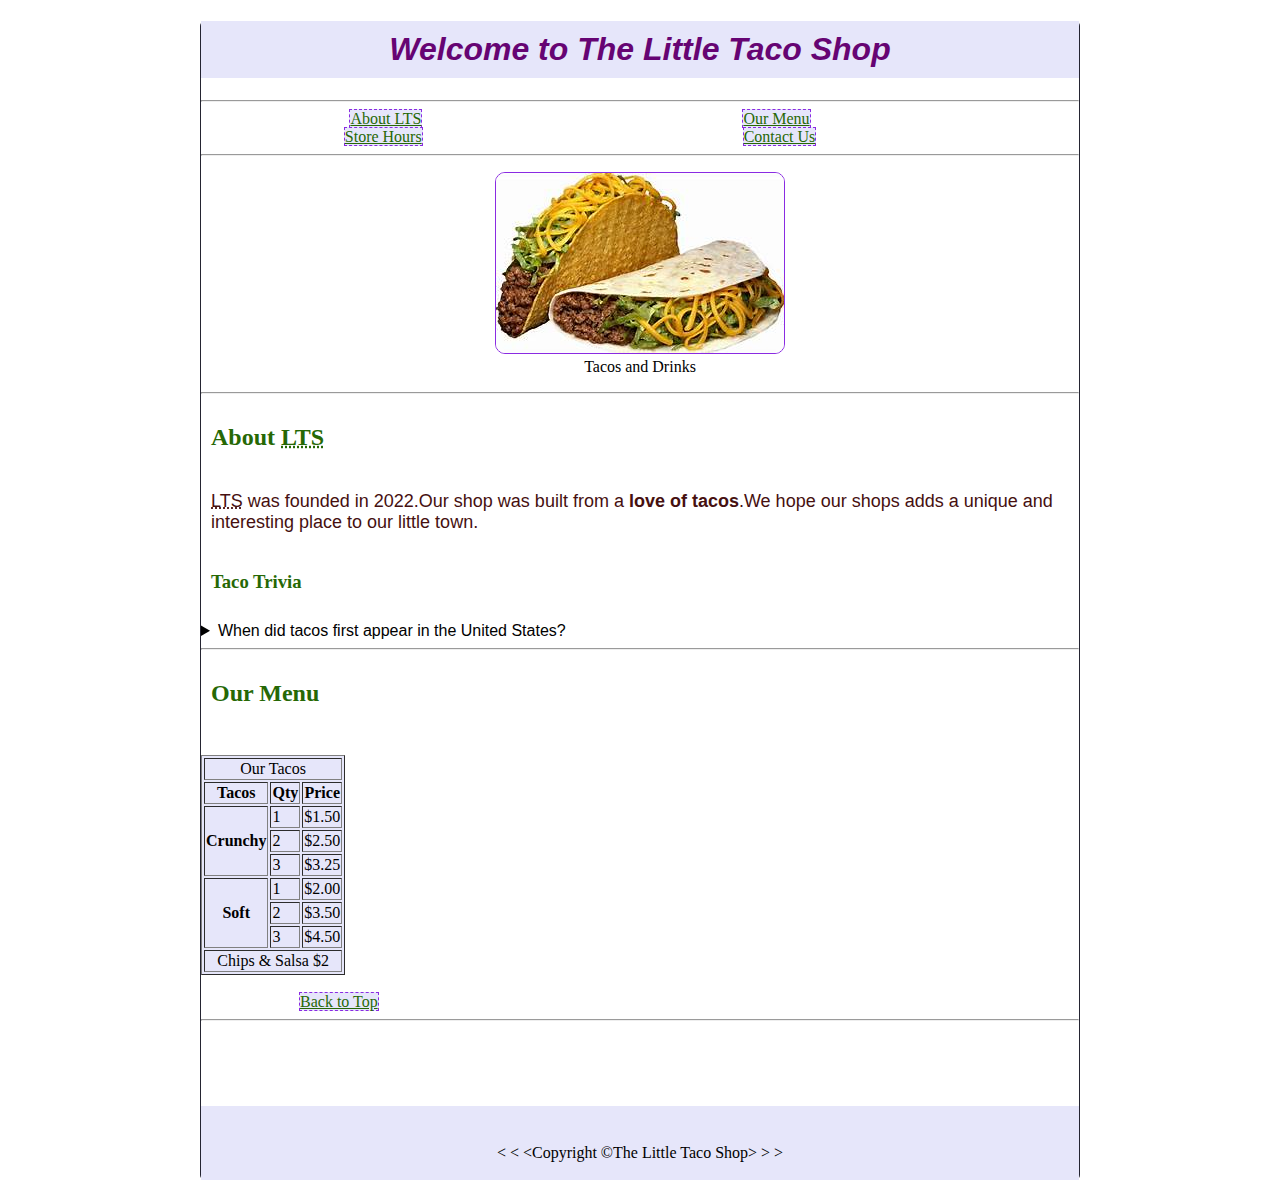
<file: index.html>
<!DOCTYPE html>
<meta charset="utf-8">
<meta name="author" content="janani">
<link rel="icon" href="th.jpeg" type="image/x-icon">
<link rel="stylesheet" href="index.css" type="text/css">
<head>
     <title>home page</title>
</head>
<body>
    <main>
        <h1><center>Welcome to The Little Taco Shop</center></h1>
        <hr>
        <center><a href="/about.html">About LTS</a>&nbsp;&nbsp;&nbsp;&nbsp;&nbsp;&nbsp;&nbsp;&nbsp;&nbsp;&nbsp;&nbsp;&nbsp;&nbsp;&nbsp;&nbsp;&nbsp;&nbsp;&nbsp;&nbsp;&nbsp;&nbsp;&nbsp;&nbsp;&nbsp;&nbsp;&nbsp;&nbsp;&nbsp;&nbsp;&nbsp;
            <a href="#menu">Our Menu</a>&nbsp;&nbsp;&nbsp;&nbsp;&nbsp;&nbsp;&nbsp;&nbsp;&nbsp;&nbsp;&nbsp;&nbsp;&nbsp;&nbsp;&nbsp;&nbsp;&nbsp;&nbsp;&nbsp;&nbsp;&nbsp;&nbsp;&nbsp;&nbsp;&nbsp;&nbsp;&nbsp;&nbsp;&nbsp;&nbsp;
            <a href="hours.html">Store Hours</a>&nbsp;&nbsp;&nbsp;&nbsp;&nbsp;&nbsp;&nbsp;&nbsp;&nbsp;&nbsp;&nbsp;&nbsp;&nbsp;&nbsp;&nbsp;&nbsp;&nbsp;&nbsp;&nbsp;&nbsp;&nbsp;&nbsp;&nbsp;&nbsp;&nbsp;&nbsp;&nbsp;&nbsp;&nbsp;&nbsp;
            <a href="contact.html">Contact Us</a>&nbsp;&nbsp;&nbsp;&nbsp;&nbsp;&nbsp;&nbsp;&nbsp;&nbsp;&nbsp;&nbsp;&nbsp;&nbsp;&nbsp;&nbsp;&nbsp;&nbsp;&nbsp;&nbsp;&nbsp;&nbsp;&nbsp;&nbsp;&nbsp;&nbsp;&nbsp;&nbsp;&nbsp;&nbsp;&nbsp;</center>
            <hr>
            <figure><center>
            <img src="th.jpeg" alt="Taco image"><br>
            <figcaption>Tacos and Drinks</figcaption></center>
            </figure><hr>

            <article id="about">
               
                <h2>About <abbr title="Little Taco shop">LTS</abbr></h2>
                <p><abbr title="Little Taco shop">LTS</abbr> was founded in 2022.Our shop was built from a <b>love of tacos</b>.We hope our shops adds a unique and interesting place to our little town.<br></p>
                <h3>Taco Trivia</h3>
                <aside>
                    <details>
                        <summary>When did tacos first appear in the United States?</summary>
                        <p>In 1945,tacos was made by the collonial chef with mixed sort of ingredients filled inside Tortillas</p>
                    </details>
                </aside>
            </article>
            
            <hr>
        <article id="menu">
            <h2>Our Menu</h2><br>
            <table border="1">
                <tr>
                    <td colspan="3" align="center">Our Tacos</td>
                </tr>
                <tr>
                    <th>Tacos</th>
                    <th>Qty</th>
                    <th>Price</th>
                </tr>
                <tr>
                    <th rowspan="3">Crunchy</th>
                    <td>1</td>
                    <td>$1.50</td>
                </tr>
                <tr>
                    <td>2</td>
                    <td>$2.50</td>
                </tr>
                <tr>
                    <td>3</td>
                    <td>$3.25</td>
                </tr>
                
                <tr>
                    <th rowspan="3">Soft</th>
                    <td>1</td>
                    <td>$2.00</td>
                </tr>
                <tr>
                    <td>2</td>
                    <td>$3.50</td>
                </tr>
                <tr>
                    <td>3</td>
                    <td>$4.50</td>
                </tr>
                <tr>
                    <td colspan="3" align="center">Chips & Salsa $2</td>
                </tr>
            </table> 
        </article><br>
             <a href="#">Back to Top</a><hr>
            <footer>
                <p><center>&lt; &lt; &lt;Copyright &copy;The Little Taco Shop&gt; &gt; &gt;</center></p</p><br>
            
    </main>
</body>
</file>
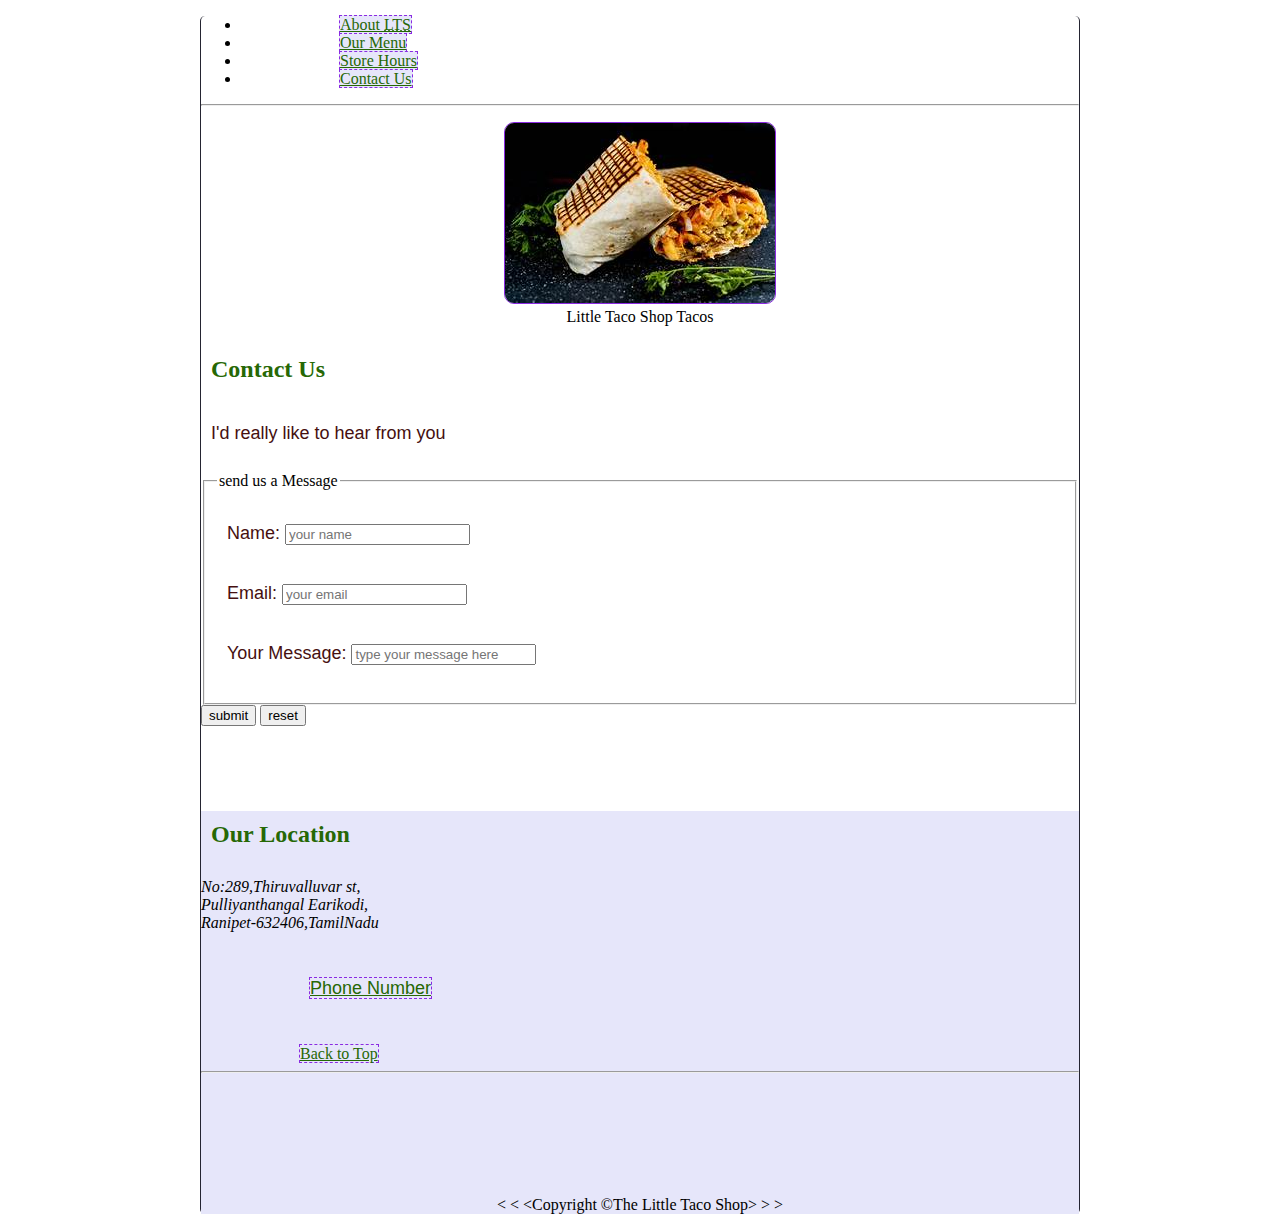
<file: contact.html>
<!DOCTYPE html>
<meta charset="utf-8">
<meta name="author" content="janani">
<link rel="icon" href="th.jpeg" type="image/x-icon">
<link rel="stylesheet" href="index.css" type="text/css">
<head>
     <title>home page</title>
</head>
<body>
    <header>
        <nav>
        <ul>
          <li>
            <a href="about.html"
              >About <abbr title="The Little Taco Shop">LTS</abbr></a
            >
          </li>
          <li>
            <a href="#menu">Our Menu</a>
          </li>
          <li>
            <a href="hours.html">Store Hours</a>
          </li>
          <li>
            <a href="contact.html">Contact Us</a>
          </li>
        </ul>
      </nav>
    </header>
        <main>
            <hr>
            <figure><center>
            <img src="the.jpeg" alt="Taco image"><br>
            <figcaption>Little Taco Shop Tacos</figcaption></center>
            </figure>

            
                <h2>Contact Us</h2>
                <p>I'd really like to hear from you</p>
                <form action="https://httpbin.org/get" method="get">
                <fieldset>
                <legend>send us a Message</legend>
                <p><label for="name">Name:</label>
                    <input type="text" name="firstName" id="firstName" placeholder="your name"></p>
                <p><label for="email">Email:</label>
                    <input type="email" name="email" id="email" placeholder="your email"></p>
                <p><label for="Message">Your Message:</label>
                <input type="message" name="message" id="message" placeholder="type your message here"></p>
            </legend>
            </fieldset>
            <button type="submit">submit</button>
            <button type="reset">reset</button>
            </form>
           
        </main>
            <footer>
                <h2>Our Location</h2>
                <address>No:289,Thiruvalluvar st,<br>Pulliyanthangal Earikodi,<br>Ranipet-632406,TamilNadu</address><br>
                <p><a href="tel:+917092049237">Phone Number</a></p><br>
                <a href="#">Back to Top</a><hr>
                <footer>
                    <p><center>&lt; &lt; &lt;Copyright &copy;The Little Taco Shop&gt; &gt; &gt;</center></p</p>

            </footer>
            </body>
</file>
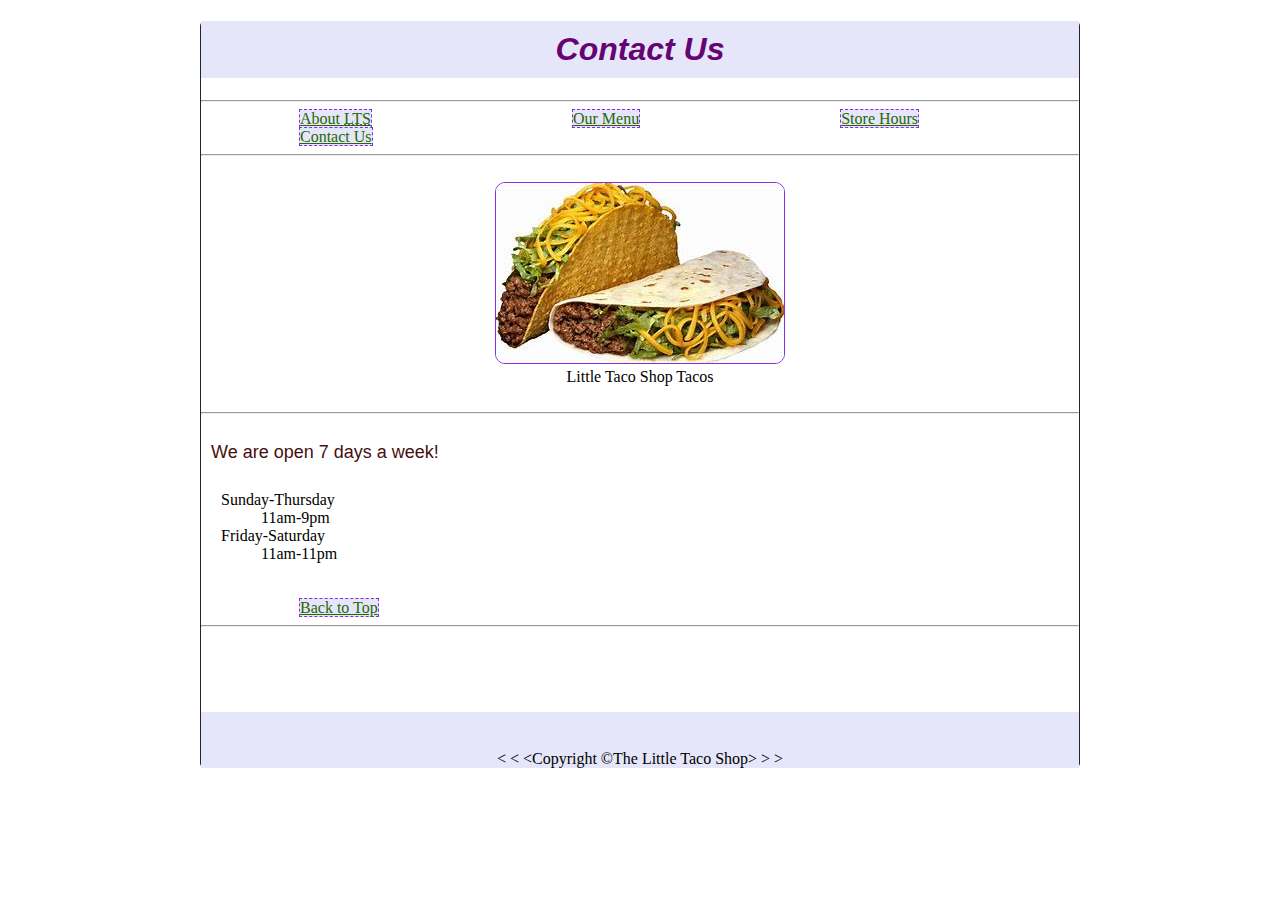
<file: hours.html>
<!DOCTYPE html>
<meta charset="utf-8">
<meta name="author" content="janani">
<link rel="icon" href="th.jpeg" type="image/x-icon">
<link rel="stylesheet" href="index.css" type="text/css">
<head>
     <title>home page</title>
</head>
<body>
    <main>
        <h1><center>Contact Us</center></h1>
        <hr>
        <a href="/about.html">About <abbr title="The Little Taco Shop">LTS</abbr></a
                >
             
        <a href="#menu">Our Menu</a>
              
        <a href="hours.html">Store Hours</a>
              
        <a href="contact.html">Contact Us</a><hr><br>
              
            <center><img src="th.jpeg" alt="Taco image"><br>
            <figcaption>Little Taco Shop Tacos</figcaption>
            </figure></center><br>
            <hr>
            <p>We are open 7 days a week!</p>

            <dl>
                <dt>Sunday-Thursday</dt>
                <dd>11am-9pm</dd>
                <dt>Friday-Saturday</dt>
                <dd>11am-11pm</dd>
            </dl>
            <a href="#">Back to Top</a><hr>
            <footer>
                <p><center>&lt; &lt; &lt;Copyright &copy;The Little Taco Shop&gt; &gt; &gt;</center></p</p>

        </footer>
</file>
<file: index.css>
h1{
    color: rgb(102, 4, 115);
    background-color: lavender;
    font-family: 'Gill Sans', 'Gill Sans MT', Calibri, 'Trebuchet MS', sans-serif;
    font-weight: 2000;
    font-style:italic;
    padding: 10px;
   
}
a{
      color: rgb(38, 104, 5);
      background-color: lavender;
      border: 1px dashed blueviolet;
     margin-left: 98px;
     margin-right: 98px;
}

body{
    border-left: 1px solid rgb(36, 36, 49);
    border-right: 1px solid rgb(36, 36, 49);
    border-radius: 5px;
    margin-left: 200px;;
    margin-right: 200px;
    margin-bottom: 0%;
    margin-top: 0%;
   
}

h2,h3{
    color: rgb(100, 8, 186);
    color: rgb(38, 104, 5);
    padding: 10px;
}

p{
    color: rgb(70, 16, 16);
    font-size:large;
    font-weight: 400;
    font-family: Arial, Helvetica, sans-serif;
    padding: 10px;
}

img{
    border: 1px solid blueviolet ;
    border-radius: 10px;
    
    background-color: rgb(190, 241, 254);
}

dl{
    margin-left:20px;
    padding-bottom: 20px;

}
summary{
    font-size:medium;
    font-weight: 400;
    font-family: Arial, Helvetica, sans-serif;
}
footer{
    background-color: lavender;
   margin-top: 85px;
}

table{
    background-color:lavender;
}
</file>
